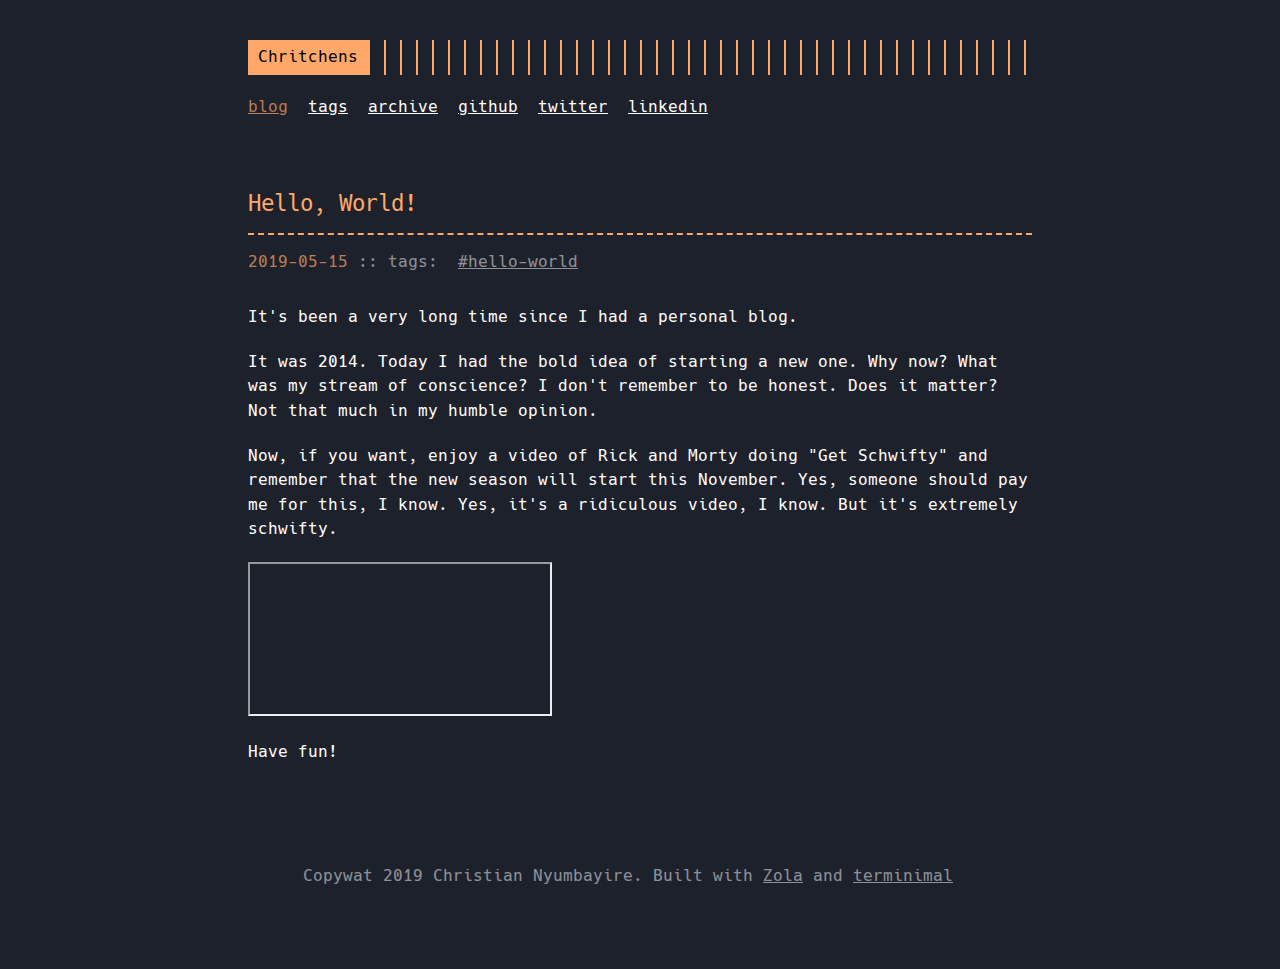
<file: hello-world/index.html>
<!DOCTYPE html>
<html lang="en">

<head>
    <title>Chritchens</title>
    
    <meta http-equiv="content-type" content="text/html; charset=utf-8">
    <meta name="viewport" content="width=device-width, initial-scale=1.0, maximum-scale=1">
    <meta name="robots" content="noodp"/>

    <link rel="stylesheet" href="https://chritchens.github.io/style.css">
    <link rel="stylesheet" href="https://chritchens.github.io/color/orange.css">

        <link rel="stylesheet" href="https://chritchens.github.io/color/background_blue.css">
    
    <link rel="stylesheet" href="https://chritchens.github.io/font-hack.css">

        <link rel="alternate" type="application/rss+xml" title="RSS" href="https://chritchens.github.io/rss.xml">
    
    </head>

<body class="">
<div class="container">
    
    <header class="header">
        <div class="header__inner">
            <div class="header__logo">
                    
                <a href="https://chritchens.github.io" style="text-decoration: none;">
                    <div class="logo">
                            Chritchens
                        </div>
                </a>
            </div>
        </div>

        <nav class="menu">
            <ul class="menu__inner">
                
                <li class="active"><a href="https://chritchens.github.io">blog</a></li>
            
                <li><a href="https://chritchens.github.io&#x2f;tags">tags</a></li>
            
                <li><a href="https://chritchens.github.io&#x2f;archive">archive</a></li>
            
                <li><a href="https:&#x2f;&#x2f;github.com&#x2f;chritchens" target="_blank" rel="noopener noreferrer">github</a></li>
            
                <li><a href="https:&#x2f;&#x2f;twitter.com&#x2f;Chritchen" target="_blank" rel="noopener noreferrer">twitter</a></li>
            
                <li><a href="https:&#x2f;&#x2f;linkedin.com&#x2f;in&#x2f;chritchens" target="_blank" rel="noopener noreferrer">linkedin</a></li>
            </ul>
        </nav>
    
    </header>
    

    <div class="content">
        
    <div class="post">
        
    <h1 class="post-title"><a href="https://chritchens.github.io/hello-world/">Hello, World!</a></h1>
    <div class="post-meta-inline">
        
    <span class="post-date">
            2019-05-15
        </span>

    </div>

    
        <span class="post-tags-inline">
                :: tags:&nbsp;
                <a class="post-tag" href="https://chritchens.github.io/tags/hello-world/">#hello-world</a></span>
    

        
        <div class="post-content">
            <p>It's been a very long time since I had a personal blog. </p>
<p id="zola-continue-reading"><a name="continue-reading"></a></p>
<p>It was 2014. Today I had the bold idea of starting a new one. Why now? What was my stream of conscience? I don't remember to be honest. Does it matter? Not that much in my humble opinion.</p>
<p>Now, if you want, enjoy a video of Rick and Morty doing &quot;Get Schwifty&quot; and remember that the new season will start this November. Yes, someone should pay me for this, I know. Yes, it's a ridiculous video, I know. But it's extremely schwifty.</p>
<div >
    <iframe src="https://www.youtube.com/embed/I1188GO4p1E" webkitallowfullscreen mozallowfullscreen allowfullscreen>
    </iframe>
</div>
<p>Have fun!</p>

        </div>

        
    </div>

    </div>

    
    <footer class="footer">
        <div class="footer__inner">
                <div class="copyright copyright--user">Copywat 2019 Christian Nyumbayire. Built with <a href='https://www.getzola.com' target='_blank' style='margin-left:10px'>Zola</a> and <a href='https://github.com/pawroman/zola-theme-terminimal' target='_blank' style='margin-left:10px'>terminimal</a></div>
            </div>
    </footer>
    

</div>
</body>

</html>
</file>
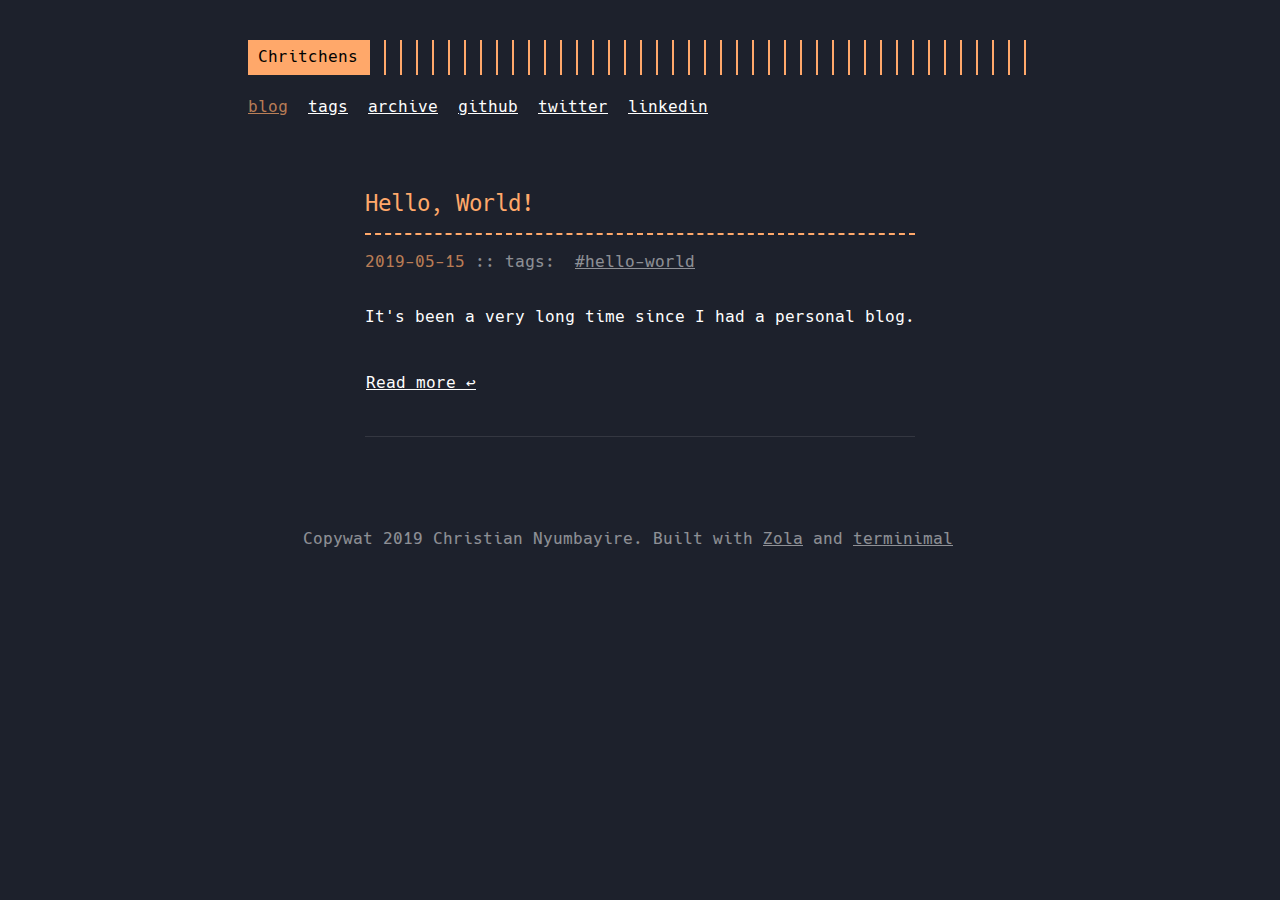
<file: page/1/index.html>
<!DOCTYPE html>
<html>
    <head>
        <link rel="canonical" href="https://chritchens.github.io/" />
        <meta http-equiv="content-type" content="text/html; charset=utf-8" />
        <meta http-equiv="refresh" content="0;url=https://chritchens.github.io/" />
    </head>
</html>
</file>
